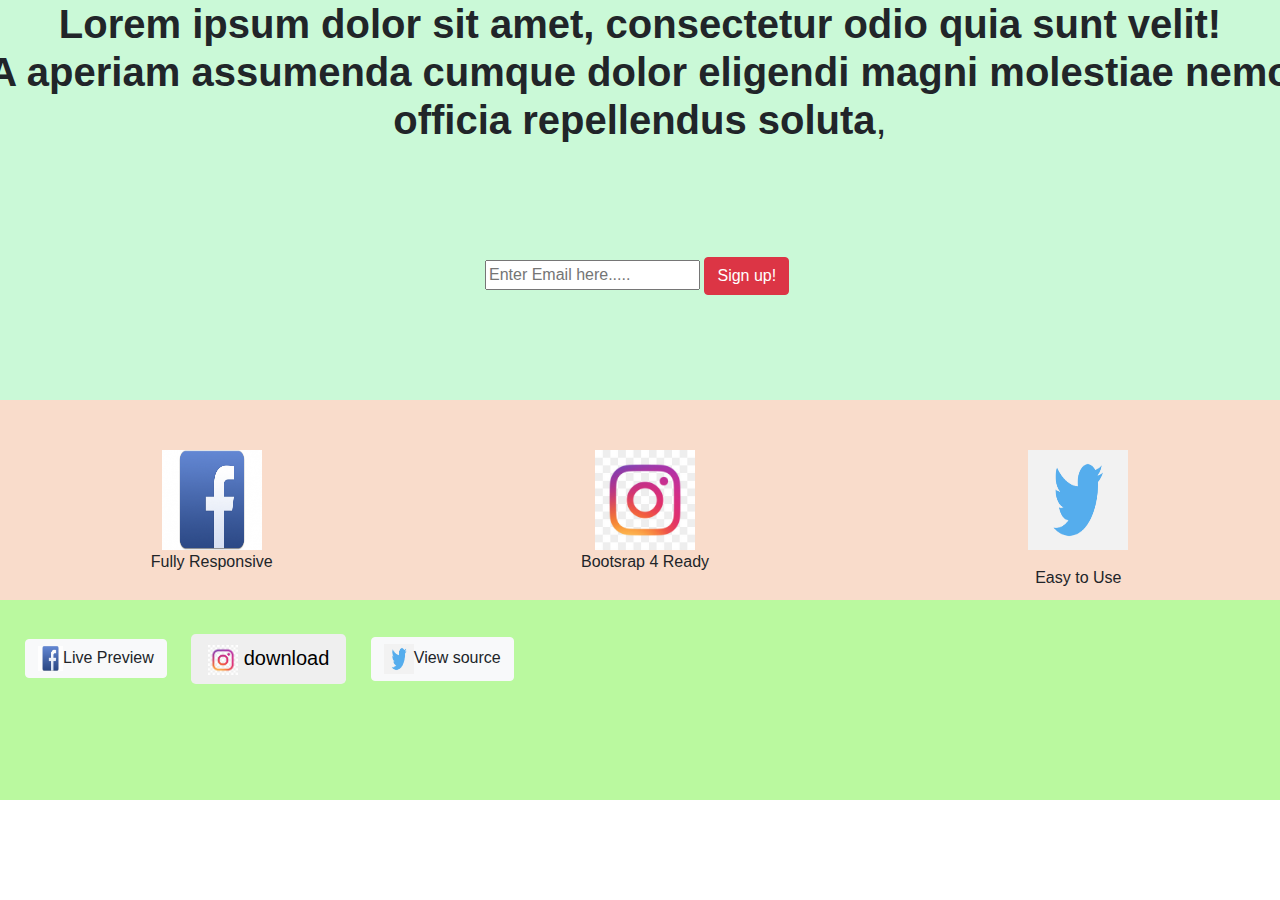
<file: index.html>
<!DOCTYPE html>
<html lang="en">
<head>
    <meta charset="UTF-8">
    <title>index</title>
    <link rel="stylesheet" href="Bootstrap/css/bootstrap.css">
    <link rel="stylesheet" href="Bootstrap/css/decoration.css">


</head>
<body>
    <div class="row p">
        <h1><b>Lorem ipsum dolor sit amet, consectetur  odio quia sunt velit!<br>
            A aperiam assumenda cumque dolor eligendi magni molestiae nemo officia repellendus soluta</b>,<br>
            </h1>

        <form>
            <fieldset class="LL">
                <input type="email" placeholder="Enter Email here.....">
                <button class="btn btn-danger">Sign up!</button>
            </fieldset>
        </form>
    </div>


    <!--<div class="jumbotron jumbotron-fluid">-->
        <!--<div class="container">-->
            <!--<h1>Bootstrap Tutorial</h1>-->
            <!--<p>Bootstrap is the most popular HTML, CSS, and JS framework for developing responsive, mobile-first projects on the web.</p>-->
        <!--</div>-->
    <!--</div>-->

    <!--<div class="container GG">-->
        <!--<p>This is some text.</p>-->
        <!--<p>This is another text.</p>-->
    <!--</div>-->
    <div class="th">

<div class="row">
    <div class="col-md-4"><img src="images/fb-logo-300x197.png" width="100" height="100"><p>Fully Responsive</p></p></div>


    <div class="col-md-4"><img src="images/insta.jpg" width="100" height="100"><p>Bootsrap 4 Ready</p></div>
    <div class="col-md-4"><img src="images/twitter-logo.jpg" width="100" height="100"><p></p> Easy to Use</div>



</div >
    </div>



    <div class="wid">


    <div class="container padding">
        <p><br>

            <button class="btn btn-light button"><img src="images/fb-logo-300x197.png" width="25" height="25" >Live Preview</button>
            <button class="btn btn-lg button"><img src="images/insta.jpg" width="30" height="30"> download</button>
            <button class="btn btn-light button"><img src="images/twitter-logo.jpg" width="30" height="30" >View source</button></p>
    </div>
    </div>





</body>
</html>
</file>
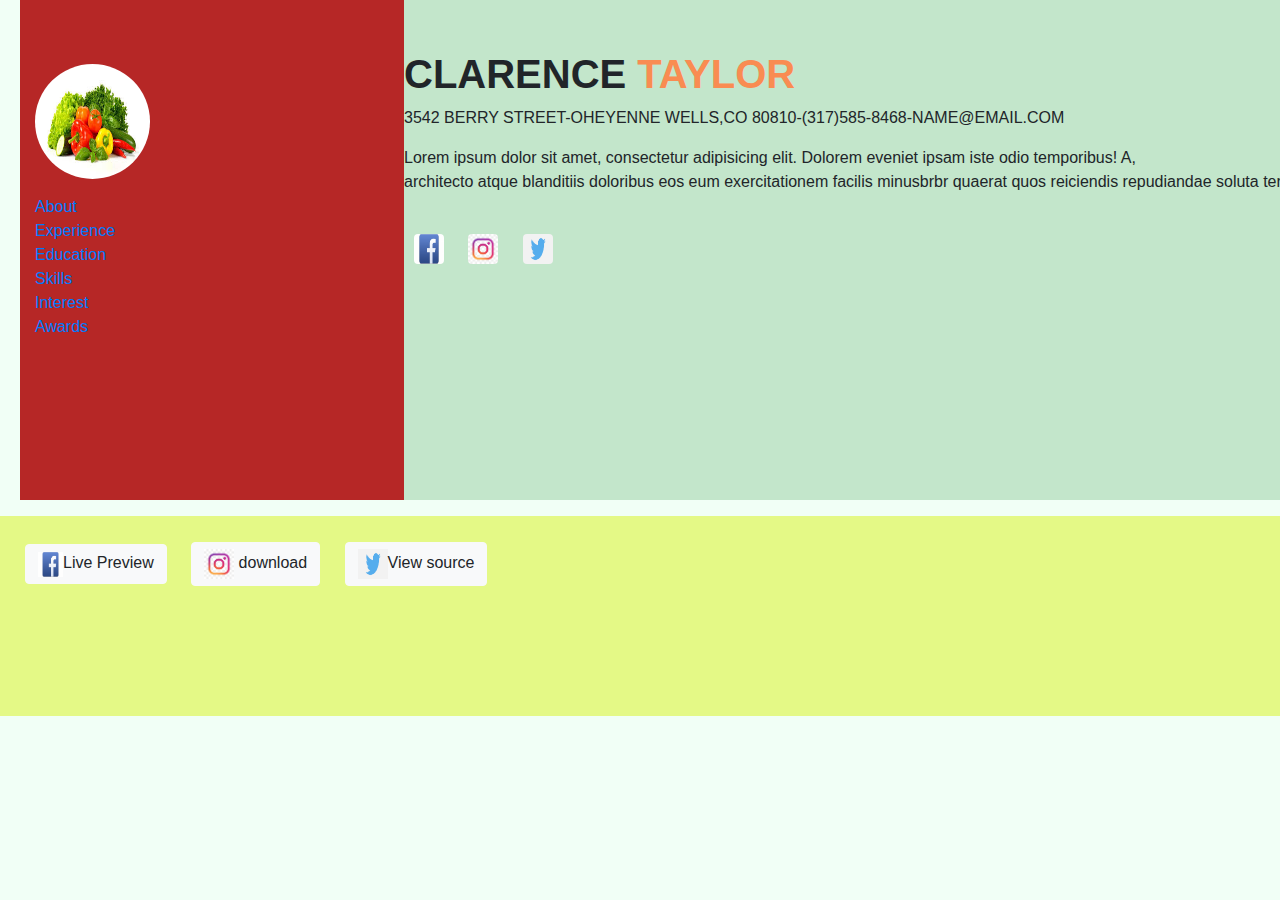
<file: Home.html>
<!DOCTYPE html>
<html lang="en">
<head>
    <meta charset="UTF-8">
    <title>Details</title>
    <link rel="stylesheet" href="Bootstrap/css/bootstrap.css">
    <link rel="stylesheet" href="Bootstrap/css/decoration.css">
</head>
<body class="cc">
</head>
<body>

<div class="jumbotron jumbotron-fluid MN">
    <div class="container">
        <!--<h1>Bootstrap Tutorial</h1>-->
        <p><img src="images/veg.jpg" class="rounded-circle" alt="Cinque Terre" width="115" height="115"></p>


        <!--&lt;!&ndash;<a href="Home.html"><>Home</></a><br>&ndash;&gt;-->
        <!--<a href="About.html"><button class="btn btn-success">Gallery</button></a><br>-->
        <!--<a href="Experience.html"><button class="btn btn-danger">Contact us</button>-->

        <!--<a href="Education.html"><button class="btn btn-secondary">Register</button></a><br>-->
        <!--<a href="skills.html"><button class="btn btn-info">Login</button></a>-->

            <!--<a href="Interest.html"><button class="btn btn-secondary">Register</button></a><br>-->
            <!--<a href="Awards.html"><button class="btn btn-info">Login</button></a>-->
            <a href="index.html">About</button></a><br>
            <a href="Experience.html">Experience</button></a><br>
            <a href="Education.html">Education</button></a><br>
            <a href="Register.html">Skills</button></a><br>
            <a href="login.html">Interest</button></a><br>
            <a href="login.html">Awards</button></a><br>
    </div>
</div>

<div class="container">







    <!--<div class="jumbotron jumbotron-fluid BG">-->
    <div></div>
        <div class="container BG">
            <h1><b>CLARENCE <strong>TAYLOR</strong></b></h1>
           <p> 3542 BERRY STREET-OHEYENNE WELLS,CO 80810-(317)585-8468-NAME@EMAIL.COM</p>
            <!--<p>Bootstrap is the most POPULAR WEBSITE.</p>-->


            <p>Lorem ipsum dolor sit amet, consectetur adipisicing elit. Dolorem eveniet ipsam iste odio temporibus! A,<br>
                architecto atque blanditiis doloribus eos eum exercitationem facilis minusbrbr quaerat quos reiciendis repudiandae soluta tenetur.</p>
            <br>





                    <!--<h1>Bootstrap Tutorial</h1>-->
                    <!--<p> <img src="carsimg/fb-logo-300x197.png" class="rounded"  width="25" height="25"></p>-->


            <a href="https://www.facebook.com/winnie.njeri.12327" class="marg"><img src="images/fb-logo-300x197.png" class="rounded W"  width="30" height="30"></a>

                    <a href="https://www.facebook.com/winnie.njeri.12327" class="marg"><img src="images/insta.jpg" class="rounded W"  width="30" height="30"></a>

                    <a href="https://www.facebook.com/winnie.njeri.12327" class="marg"><img src="images/twitter-logo.jpg" class="rounded W"  width="30" height="30"></a>






        </div>
    </div>
</div>
<div class="container">

    <p></p>
</div>
</div>

<div class="container">

</div>
    <!--<div class="container">-->
        <!---->
        <!--<body>-->

        <!--<div class="jumbotron jumbotron-fluid SS">-->
            <!--<div class="container">-->
                <!--<h1>Bootstrap Tutorial</h1>-->
                <!--<p>Bootstrap is the most popular HTML, CSS, and JS framework for developing responsive, mobile-first projects on the web.</p>-->
            <!--</div>-->
        <!--</div>-->

        <!--<div class="container">-->
            <!--<p>This is some text.</p>-->
            <!--<p>This is another text.</p>-->
        <!--</div>-->









        <!--<p>This is some text.</p>-->
        <!--<p>This is another text.</p>-->
    <!--</div>-->




    <!--<div class="jumbotron jumbotron-fluid SS">-->
        <!--<div class="container">-->
            <!--<h1>Bootstrap Tutorial</h1>-->
            <!--<p>Bootstrap is the most popular HTML, CSS, and JS framework for developing responsive, mobile-first projects on the web.</p>-->
        <!--</div>-->
    <!--</div>-->

    <!--<div class="container">-->
        <!--<p>This is some text.</p>-->
        <!--<p>This is another text.</p>-->
    <!--</div>-->

    <!--<p>This is some text.</p>-->
    <!--<p>This is another text.</p>-->
<!--</div>-->
    <!--<div class="jumbotron jumbotron-fluid SS">-->
        <!--<div class="container">-->
            <!--<h1>Bootstrap Tutorial</h1>-->
            <!--<p>Bootstrap is the most popular HTML, CSS, and JS framework for developing responsive, mobile-first projects on the web.</p>-->
        <!--</div>-->
    <!--</div>-->


    <!--<div class="jumbotron jumbotron-fluid QQ">-->
        <!--<div class="container QQ footer">-->
            <!--<p>-->
                <!--<a href="homepage.html" class="zz">Live view</a>-->
                <!--<a href="about me.html" class="zz">Download</a>-->
                <!--<a href="gallery.html" class="zz"> View Source</a>-->
                <!--<a href="a"></a></p>-->
        <!--</div>-->
    <!--</div>-->

    <!--<div class="container">-->
        <!--<p-->




    <!--</div>-->
<div class="sg">

    <div class="container padding my-0">
        <p>

            <button class="btn btn-light button"><img src="images/fb-logo-300x197.png" width="25" height="25" >Live Preview</button>
            <button class="btn btn-light button"><img src="images/insta.jpg" width="30" height="30"> download</button>
            <button class="btn btn-light button"><img src="images/twitter-logo.jpg" width="30" height="30" >View source</button></p>
    </div>
</div>

<div class="container">

</div>
</div>


</body>
</html>
</file>
<file: Bootstrap/css/decoration.css>
.MM
{
    background-color: #355a30;
    height: 100px;
}
.MN
{
   background-color: #b62726;
    height: 500px;
    width: 30%;
    float: left;
    margin-left: 20px;

    right: 0px;
}
.BG
{
    height: 500px;
    border-bottom-width: 500px;
    background-color: #c3e6cb;
    width: 98%;
    margin-left: 20%;



}
.SS{
    width: 100%;




}
.cc
{
    background-color: #f1fff6;

}
.vv
/*{*/
    /*width: 100%;*/
    /*height: 200px;*/
    /*background-color: #63f915;*/
    /*margin-left:0px;*/
/*}*/

.fb
{
    background-color:chocolate ;
    width: 100%;
    height: 100px;
}
.QQ
{
    background-color: chartreuse;
    width: 100%;
    height: 200px;
}
.zz
{
background-color: #e8f0ff;
color: #000000;
text-decoration: none;
border: 2px solid #000000;

}


.BD
{

height: 300px;
    background-color: chocolate;
}
.CC
{
    background-color: chartreuse;
    height: 550px;
    width: 100%;
}
.dd
{
    background-color: #94f9cb;
    height: 400px;

}
.rr
{
    margin: 50px;
}
.BG
{
    height: 500px;
    padding: 50px;

}
.button
{
    margin:10px;
}
.padding
{
    float: left;
}
.kl
{
    margin: 50px;
    padding: 50px;
}
strong
{
    color: #f98c52;
}
.MB
{
    background-color: blue;
    background-size: 100%;
    height: 400px;
    text-align: center;
    padding: 200px;
    padding-top: 100px;
}
.AA
{
    background-color: #baf9c5;
    height: 500px;

}

.p
{
   background-color:#caf9d7;;
    background-size: 100%;
    height: 400px;
    text-align: center;
}
.LL
{
    margin-left: 500px;
}
.th
{
    background-color: #f9dccb;
    width:100%;
    height: 200px;
    margin-right: 0%;
    padding-left: 10px;
    padding-top: 50px;
    text-align: center;
}
/*.container*/
{

    /*height: 100px;*/
    /*background-color: #d8f9b1;*/
    /*width: 100%;*/


}
.wid
{
    width: 100%;
    height: 200px;
    background-color:#baf99f;
}
.mb
{
    margin: 10px;
}
.marg
{
    padding: 10px;
}
.sg
{
    background-color: #e4f986;
    height: 200px;
    width: 100%;

}
</file>
